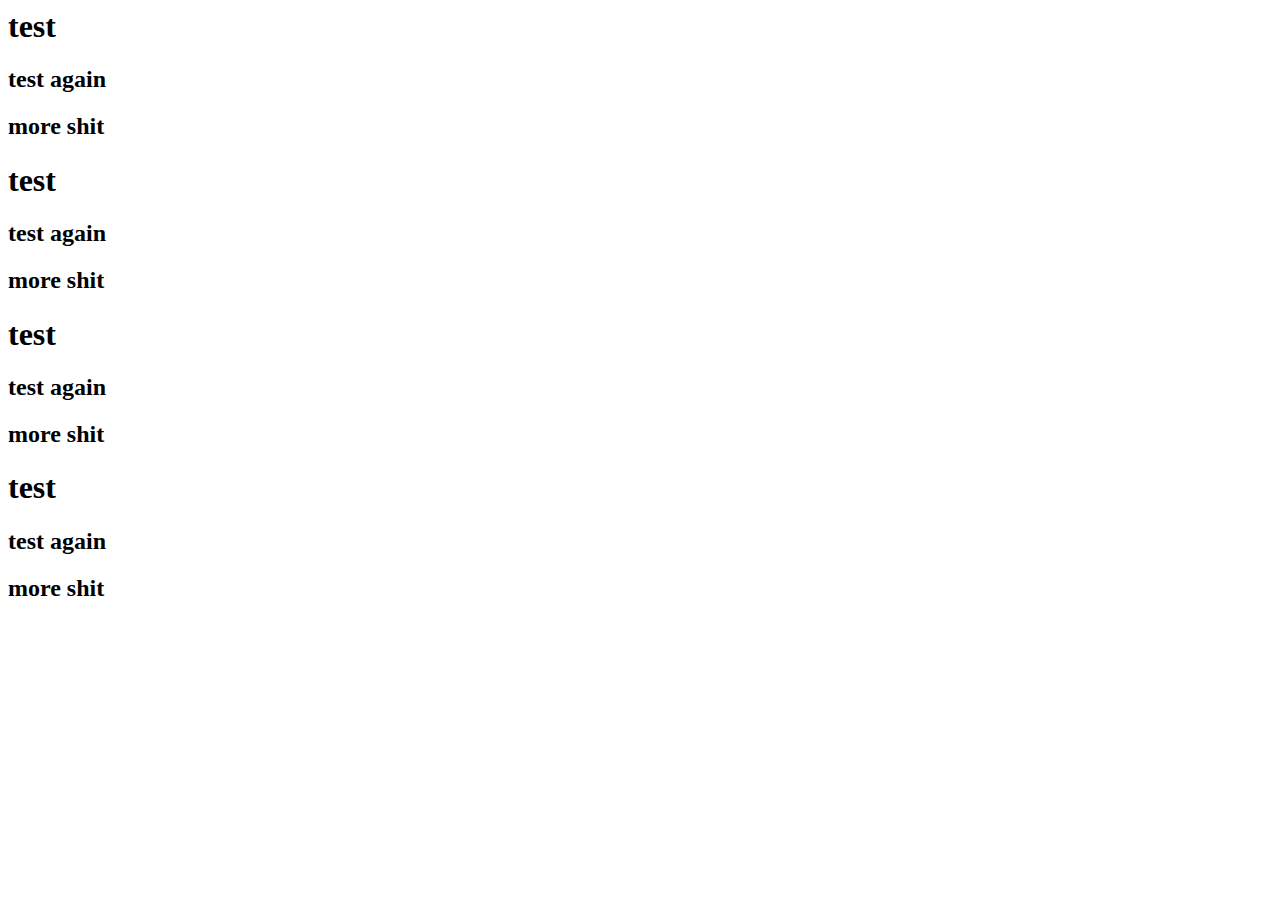
<file: index.html>
<html>
<head>


</head>
<body>
<h1>test</h1>
<h2>test again</h2>
<div id="test">
<h2>more shit</h2>
<h1>test</h1>
<h2>test again</h2>
<div id="test">
<h2>more shit</h2>
<h1>test</h1>
<h2>test again</h2>
<div id="test">
<h2>more shit</h2>
<h1>test</h1>
<h2>test again</h2>
<div id="test">
<h2>more shit</h2>

</div>

</body>
</html>
</file>
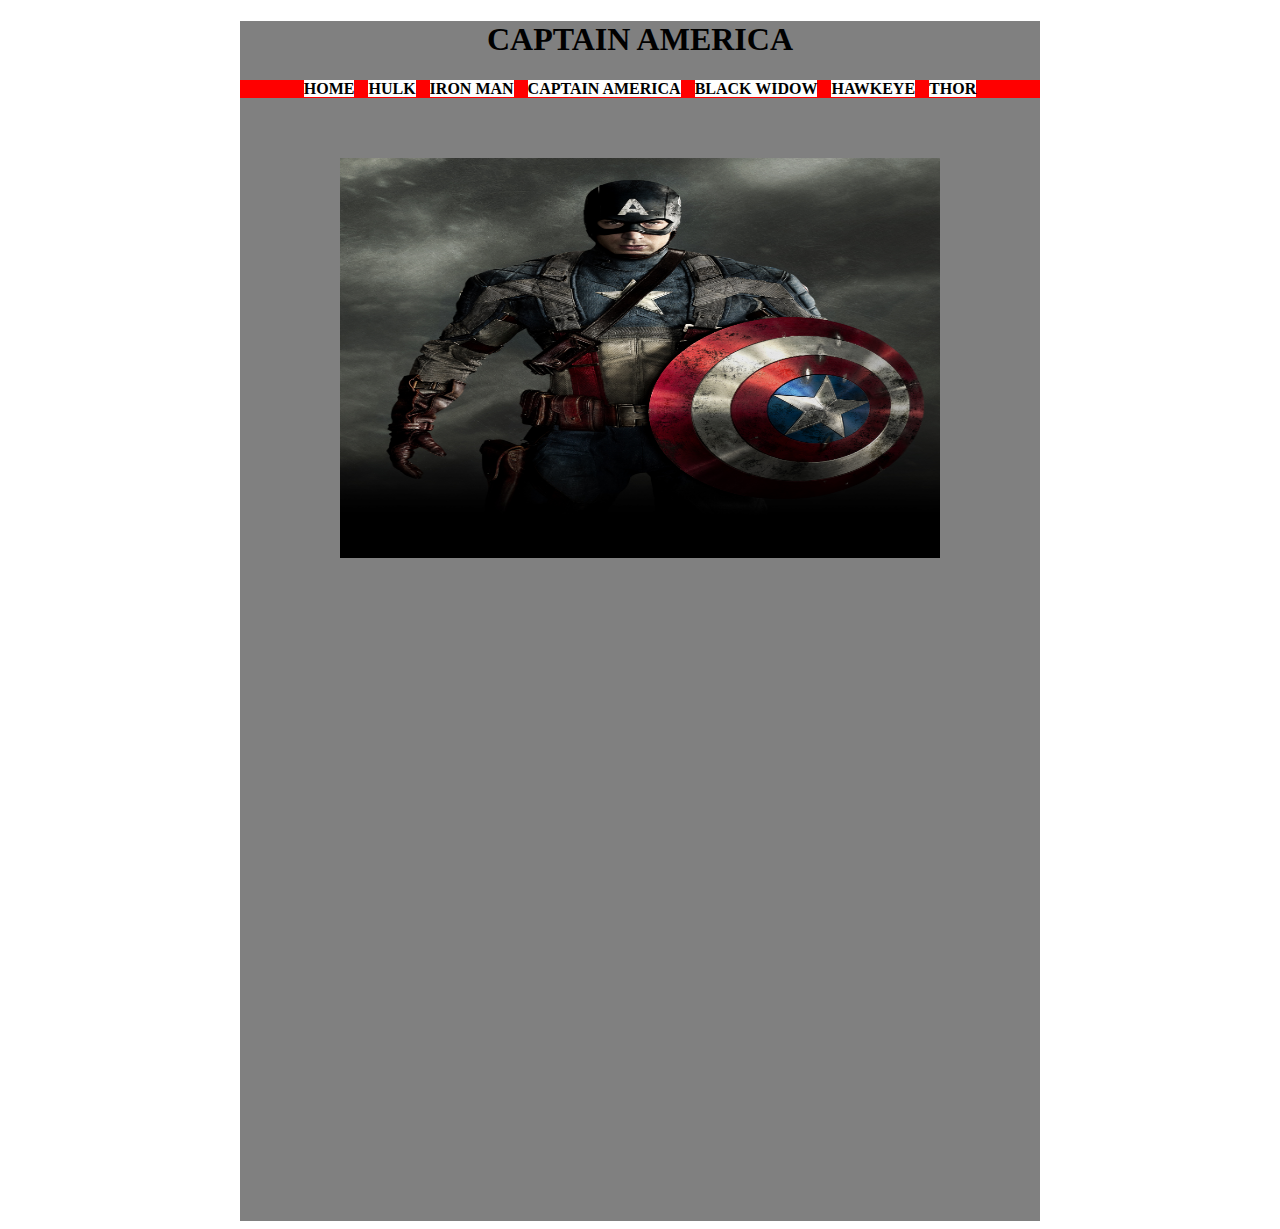
<file: captain.html>
<!DOCTYPE html PUBLIC "-//W3C//DTD XHTML 1.0 strict//EN"
"http://www.w3.org/TR/xhtml1/DTD/xhtml1-strict.dtd">

<html xmlns="http://www.w3.org/1999/xhtml" xml:lang="en">
	<head>
	<link rel="stylesheet" type="text/css" href="css/css.css"/> 
		<title> My Fourth Web Site </title>
		</head>
	
	<body>
		<div class="wrapper">
			<div class = "header">
				<h1>CAPTAIN AMERICA</h1>
			</div>
			
			<div class = "navigation">
			    <li><a href="index.html">HOME</a></li> 
				<li><a href="hulk.html">HULK</a></li> 
				<li><a href="ironman.html">IRON MAN</a></li> 
				<li><a href="captain.html">CAPTAIN AMERICA</a></li> 
				<li><a href="widow.html">BLACK WIDOW</a></li> 
				<li><a href="hawkeye.html">HAWKEYE</a></li>
				<li><a href="thor.html">THOR</a></li>
			</div

			<div class="content">
			<img class="avengersimg" src="images/captainamerica.jpg" width="600px" height="400px"/>
			</div>
			
			<div class ="footer">
			</div>
		</div>
		
	</body>
</html>
</file>
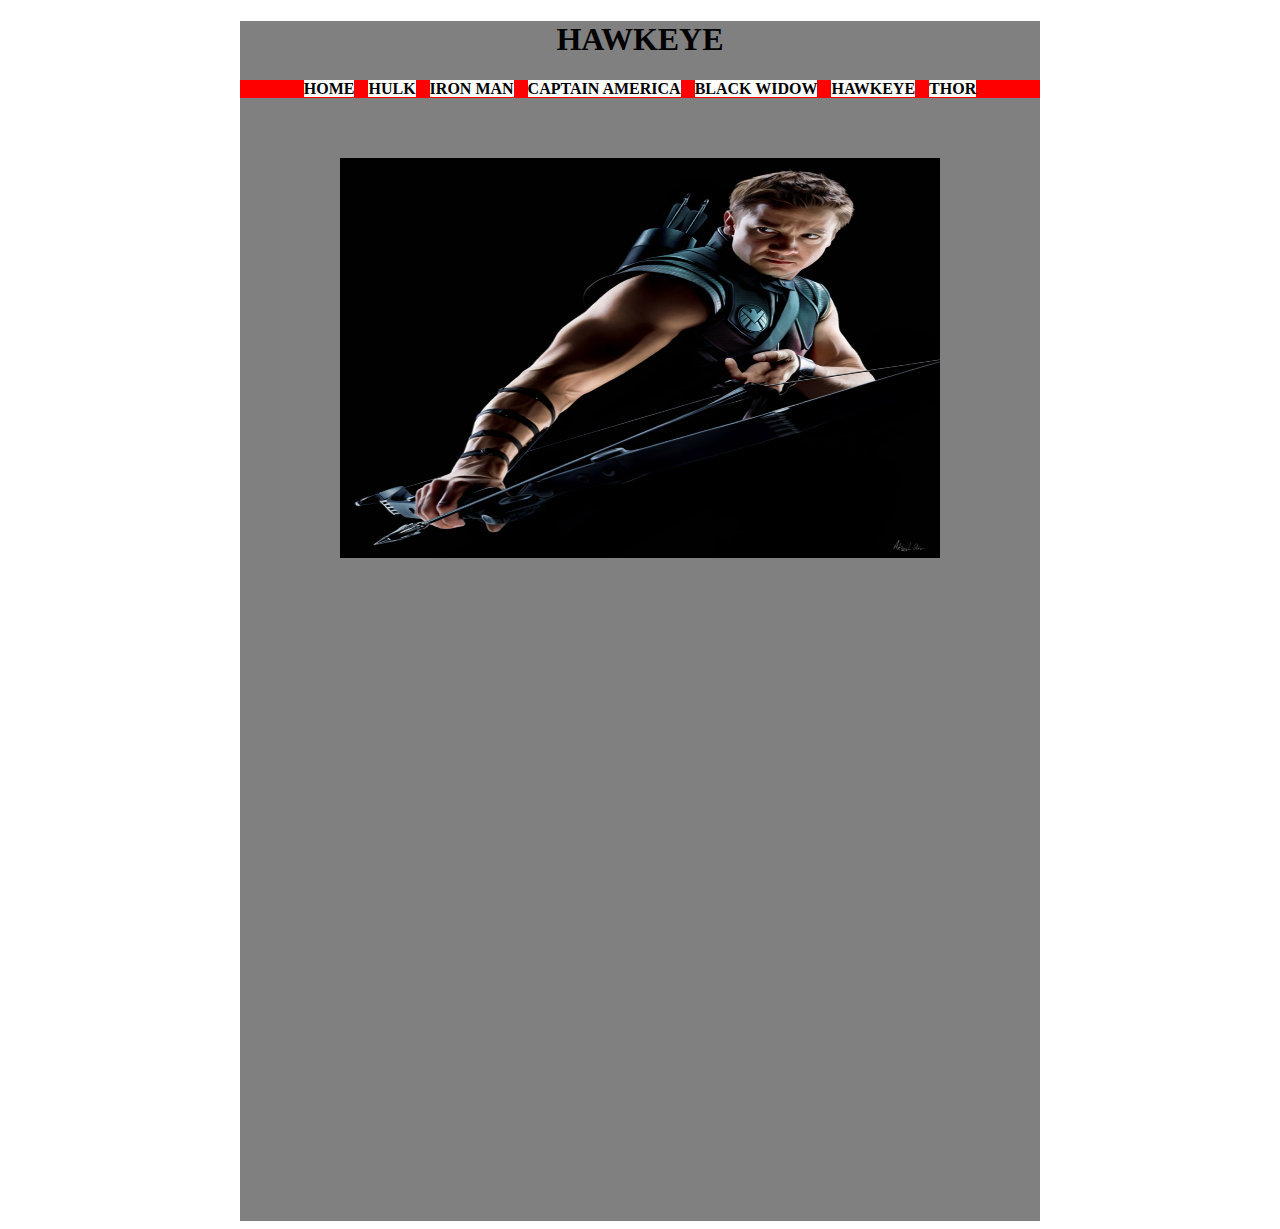
<file: hawkeye.html>
<!DOCTYPE html PUBLIC "-//W3C//DTD XHTML 1.0 strict//EN"
"http://www.w3.org/TR/xhtml1/DTD/xhtml1-strict.dtd">

<html xmlns="http://www.w3.org/1999/xhtml" xml:lang="en">
	<head>
	<link rel="stylesheet" type="text/css" href="css/css.css"/> 
		<title> My Fourth Web Site </title>
		</head>
	
	<body>
		<div class="wrapper">
			<div class = "header">
				<h1>HAWKEYE</h1>
			</div>
			
			<div class = "navigation">
			    <li><a href="index.html">HOME</a></li> 
				<li><a href="hulk.html">HULK</a></li> 
				<li><a href="ironman.html">IRON MAN</a></li> 
				<li><a href="captain.html">CAPTAIN AMERICA</a></li> 
				<li><a href="widow.html">BLACK WIDOW</a></li> 
				<li><a href="hawkeye.html">HAWKEYE</a></li>
				<li><a href="thor.html">THOR</a></li>
			</div

			<div class="content">
			<img class="avengersimg" src="images/hawkeye.jpg" width="600px" height="400px"/>
			</div>
			
			<div class ="footer">
			</div>
		</div>
		
	</body>
</html>
</file>
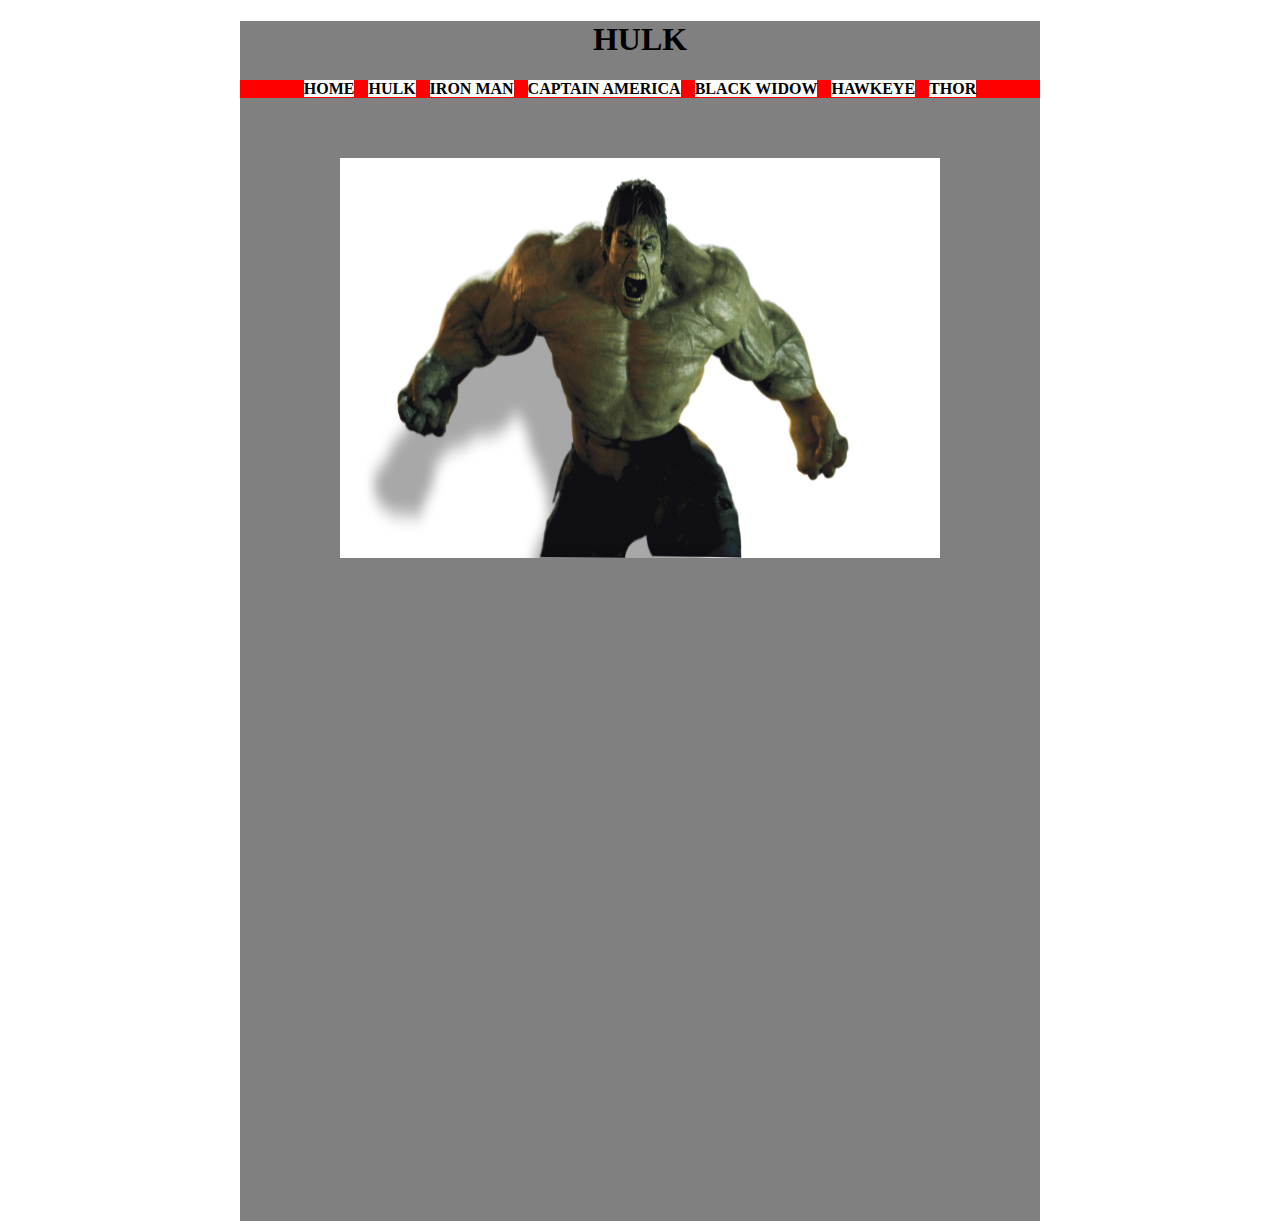
<file: hulk.html>
<!DOCTYPE html PUBLIC "-//W3C//DTD XHTML 1.0 strict//EN"
"http://www.w3.org/TR/xhtml1/DTD/xhtml1-strict.dtd">

<html xmlns="http://www.w3.org/1999/xhtml" xml:lang="en">
	<head>
	<link rel="stylesheet" type="text/css" href="css/css.css"/> 
		<title> My Fourth Web Site </title>
		</head>
	
	<body>
		<div class="wrapper">
			<div class = "header">
				<h1>HULK</h1>
			</div>
			
			<div class = "navigation">
			    <li><a href="index.html">HOME</a></li> 
				<li><a href="hulk.html">HULK</a></li> 
				<li><a href="ironman.html">IRON MAN</a></li> 
				<li><a href="captain.html">CAPTAIN AMERICA</a></li> 
				<li><a href="widow.html">BLACK WIDOW</a></li> 
				<li><a href="hawkeye.html">HAWKEYE</a></li>
				<li><a href="thor.html">THOR</a></li>
			</div

			<div class="content">
			<img class="avengersimg" src="images/hulk.jpg" width="600px" height="400px"/>
			</div>
			
			<div class ="footer">
			</div>
		</div>
		
	</body>
</html>
</file>
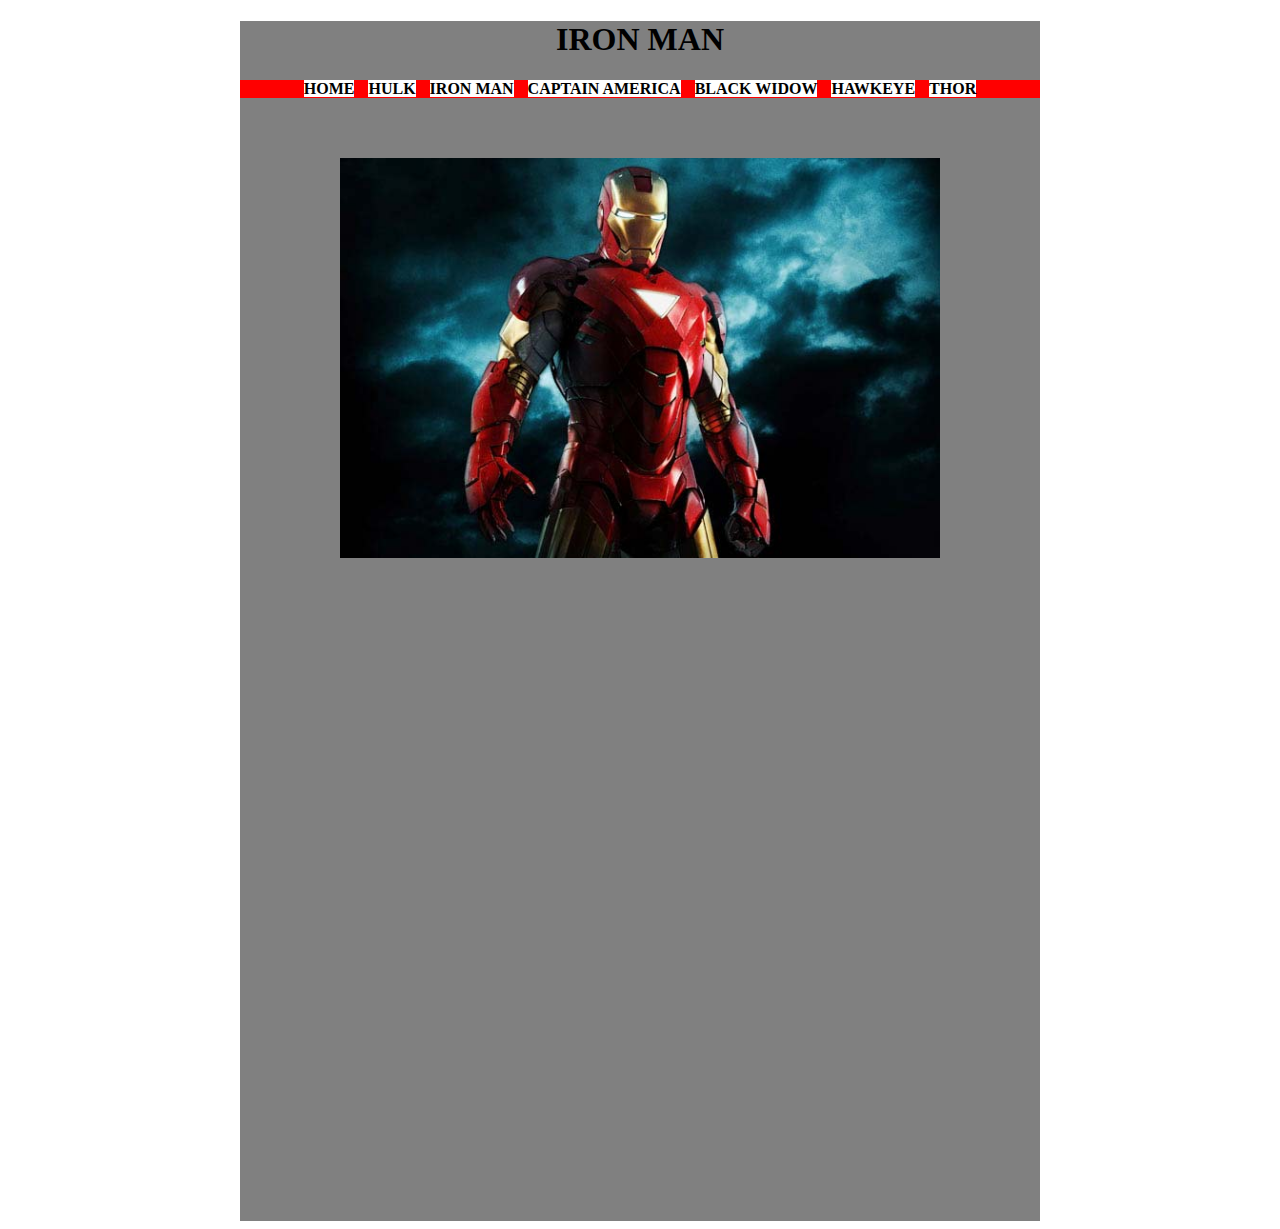
<file: ironman.html>
<!DOCTYPE html PUBLIC "-//W3C//DTD XHTML 1.0 strict//EN"
"http://www.w3.org/TR/xhtml1/DTD/xhtml1-strict.dtd">

<html xmlns="http://www.w3.org/1999/xhtml" xml:lang="en">
	<head>
	<link rel="stylesheet" type="text/css" href="css/css.css"/> 
		<title> My Fourth Web Site </title>
		</head>
	
	<body>
		<div class="wrapper">
			<div class = "header">
				<h1>IRON MAN</h1>
			</div>
			
			<div class = "navigation">
			    <li><a href="index.html">HOME</a></li> 
				<li><a href="hulk.html">HULK</a></li> 
				<li><a href="ironman.html">IRON MAN</a></li> 
				<li><a href="captain.html">CAPTAIN AMERICA</a></li> 
				<li><a href="widow.html">BLACK WIDOW</a></li> 
				<li><a href="hawkeye.html">HAWKEYE</a></li>
				<li><a href="thor.html">THOR</a></li>
			</div

			<div class="content">
			<img class="avengersimg" src="images/ironman.jpg" width="600px" height="400px"/>
			</div>
			
			<div class ="footer">
			</div>
		</div>
		
	</body>
</html>
</file>
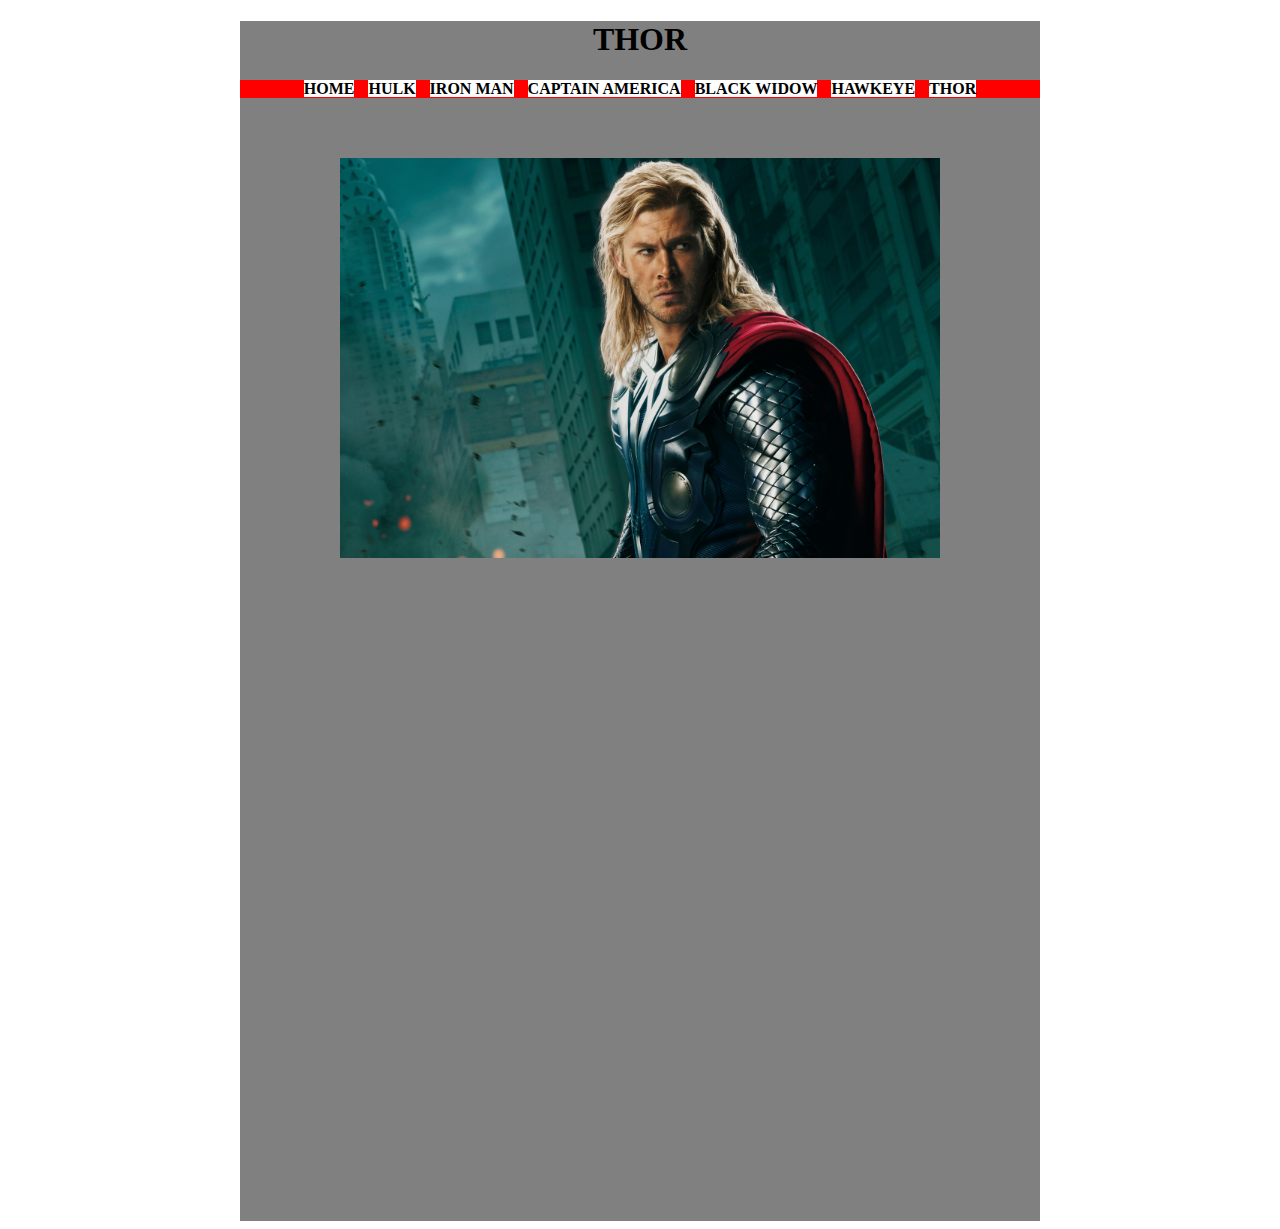
<file: thor.html>
<!DOCTYPE html PUBLIC "-//W3C//DTD XHTML 1.0 strict//EN"
"http://www.w3.org/TR/xhtml1/DTD/xhtml1-strict.dtd">

<html xmlns="http://www.w3.org/1999/xhtml" xml:lang="en">
	<head>
	<link rel="stylesheet" type="text/css" href="css/css.css"/> 
		<title> My Fourth Web Site </title>
		</head>
	
	<body>
		<div class="wrapper">
			<div class = "header">
				<h1>THOR</h1>
			</div>
			
			<div class = "navigation">
			    <li><a href="index.html">HOME</a></li> 
				<li><a href="hulk.html">HULK</a></li> 
				<li><a href="ironman.html">IRON MAN</a></li> 
				<li><a href="captain.html">CAPTAIN AMERICA</a></li> 
				<li><a href="widow.html">BLACK WIDOW</a></li> 
				<li><a href="hawkeye.html">HAWKEYE</a></li>
				<li><a href="thor.html">THOR</a></li>
			</div

			<div class="content">
			<img class="avengersimg" src="images/thor.jpg" width="600px" height="400px"/>
			</div>
			
			<div class ="footer">
			</div>
		</div>
		
	</body>
</html>
</file>
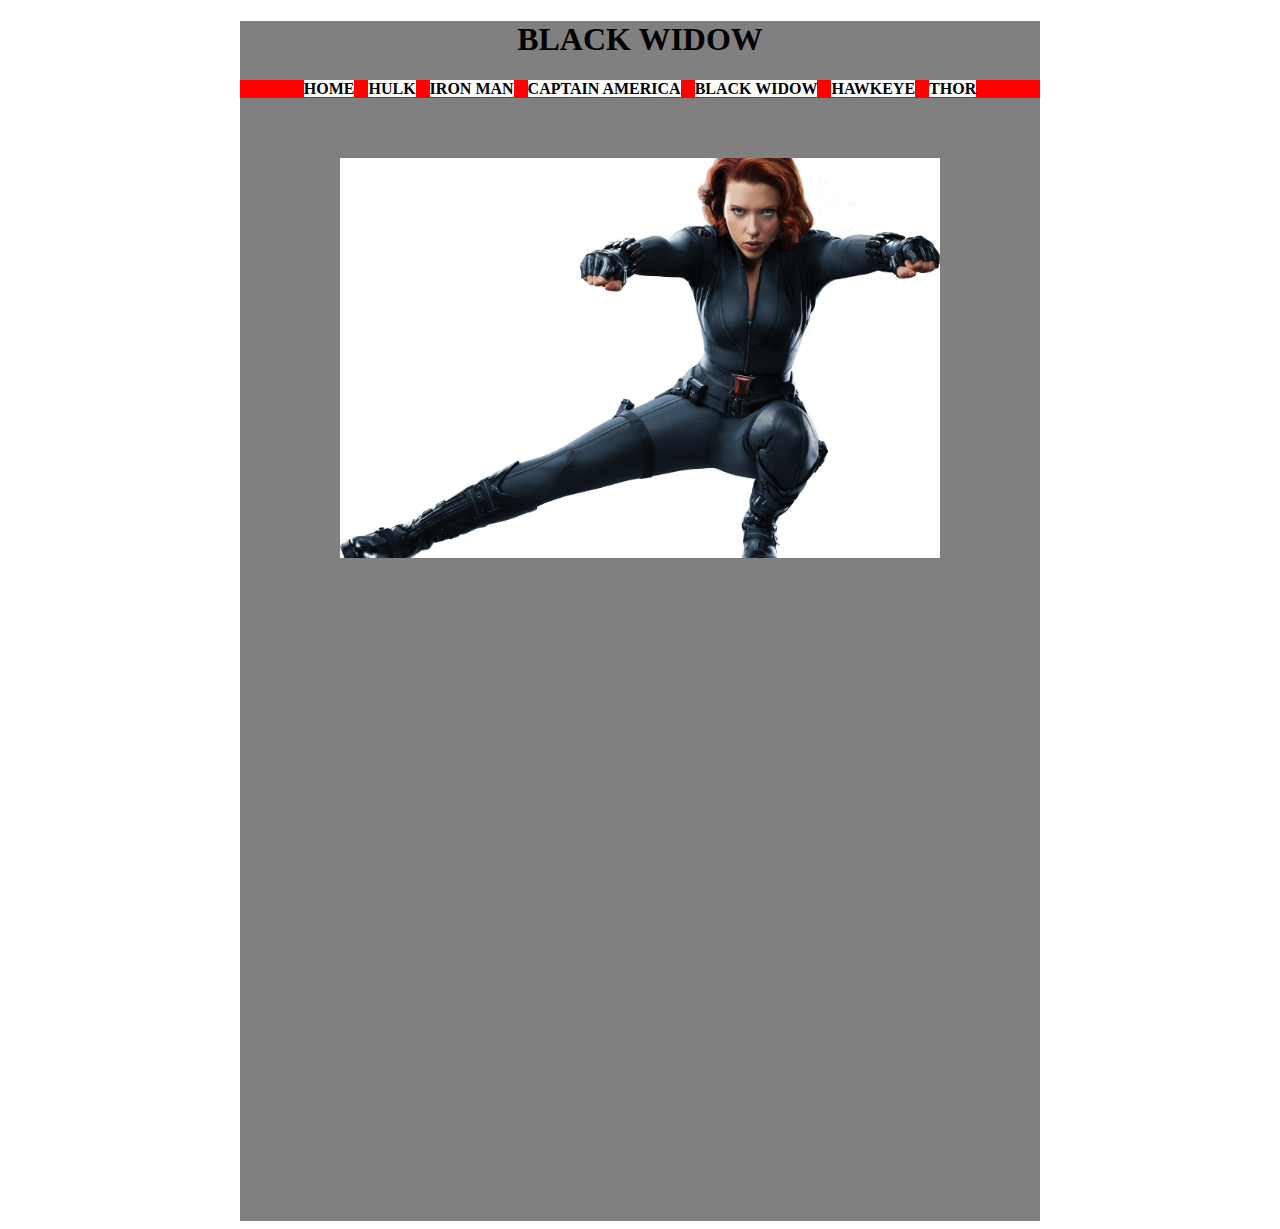
<file: widow.html>
<!DOCTYPE html PUBLIC "-//W3C//DTD XHTML 1.0 strict//EN"
"http://www.w3.org/TR/xhtml1/DTD/xhtml1-strict.dtd">

<html xmlns="http://www.w3.org/1999/xhtml" xml:lang="en">
	<head>
	<link rel="stylesheet" type="text/css" href="css/css.css"/> 
		<title> My Fourth Web Site </title>
		</head>
	
	<body>
		<div class="wrapper">
			<div class = "header">
				<h1>BLACK WIDOW</h1>
			</div>
			
			<div class = "navigation">
			    <li><a href="index.html">HOME</a></li> 
				<li><a href="hulk.html">HULK</a></li> 
				<li><a href="ironman.html">IRON MAN</a></li> 
				<li><a href="captain.html">CAPTAIN AMERICA</a></li> 
				<li><a href="widow.html">BLACK WIDOW</a></li> 
				<li><a href="hawkeye.html">HAWKEYE</a></li>
				<li><a href="thor.html">THOR</a></li>
			</div

			<div class="content">
			<img class="avengersimg" src="images/blackwidow.jpg" width="600px" height="400px"/>
			</div>
			
			<div class ="footer">
			</div>
		</div>
		
	</body>
</html>
</file>
<file: css/css.css>
.wrapper{
width:800px;
height:1200px;
position:relative;
margin:0 auto;
background-color:grey;
}

.header{
text-align:center;
}

.navigation{
text-align:center;
margin-bottom:60px;
background-color:red;
}

.avengersimg{
position:relative;
margin-left:100px;
}

a:link {
	color:#000;
	text-decoration:none;
	background-color:white;
}

a:visited {
	color:#0033dd;
	text-decoration:none;
	background-color:white;
}

a:hover {
	color:#ffbbdd;
	text-decoration:none;
	background-color:white;
}

li{
display:inline;
font-weight:bold;
margin-left:5px;
margin-right:5px;
text-decoration:none;
}
</file>
